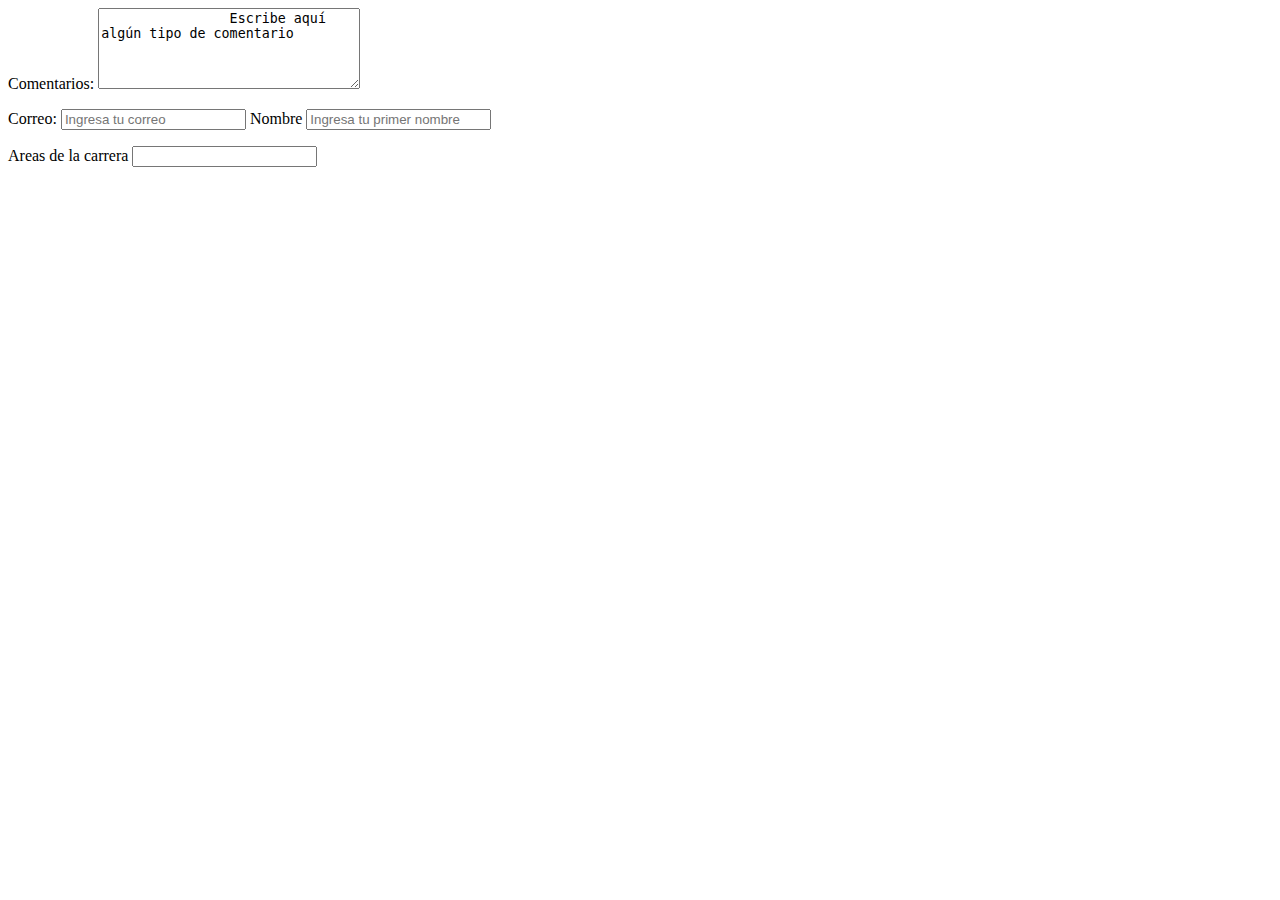
<file: SEMANA 2 - 2/index.html>
<html>
    <head>
        <title>..::HTML Clase 2::..</title>
        <meta charset="UTF-8"></meta>
        <meta Keywords="progra, web"></meta>
    </head>
    <body>
        <p>
            Comentarios:
            <textarea cols="30", rows="5">
                Escribe aquí algún tipo de comentario

            </textarea>
        </p>
        <p> 
            <label> Correo:
            <input type="Text" name="Correo" placeholder="Ingresa tu correo"/>
        </label>
        <label for="nombre">Nombre</label>
        <input type="Text" name="nombre" placeholder="Ingresa tu primer nombre"/>
        </p>
        
        <p>
            Areas de la carrera
            <input type="Text" list="areas"  name="areacarrera">
            <datalist id="areas">
                <option value="Tecnologias de la información"></option>
                <option value="Ingenieria de Software"></option>
                <option value="Video Juegos "></option>
                <option value="Sistema de información"></option>
            </datalist>
            <!--El datalist sirve para poder sugerir cierto valores 
            en base a los nombres que nosotros escribamos-->
        </p>

    </body>
</html>
</file>
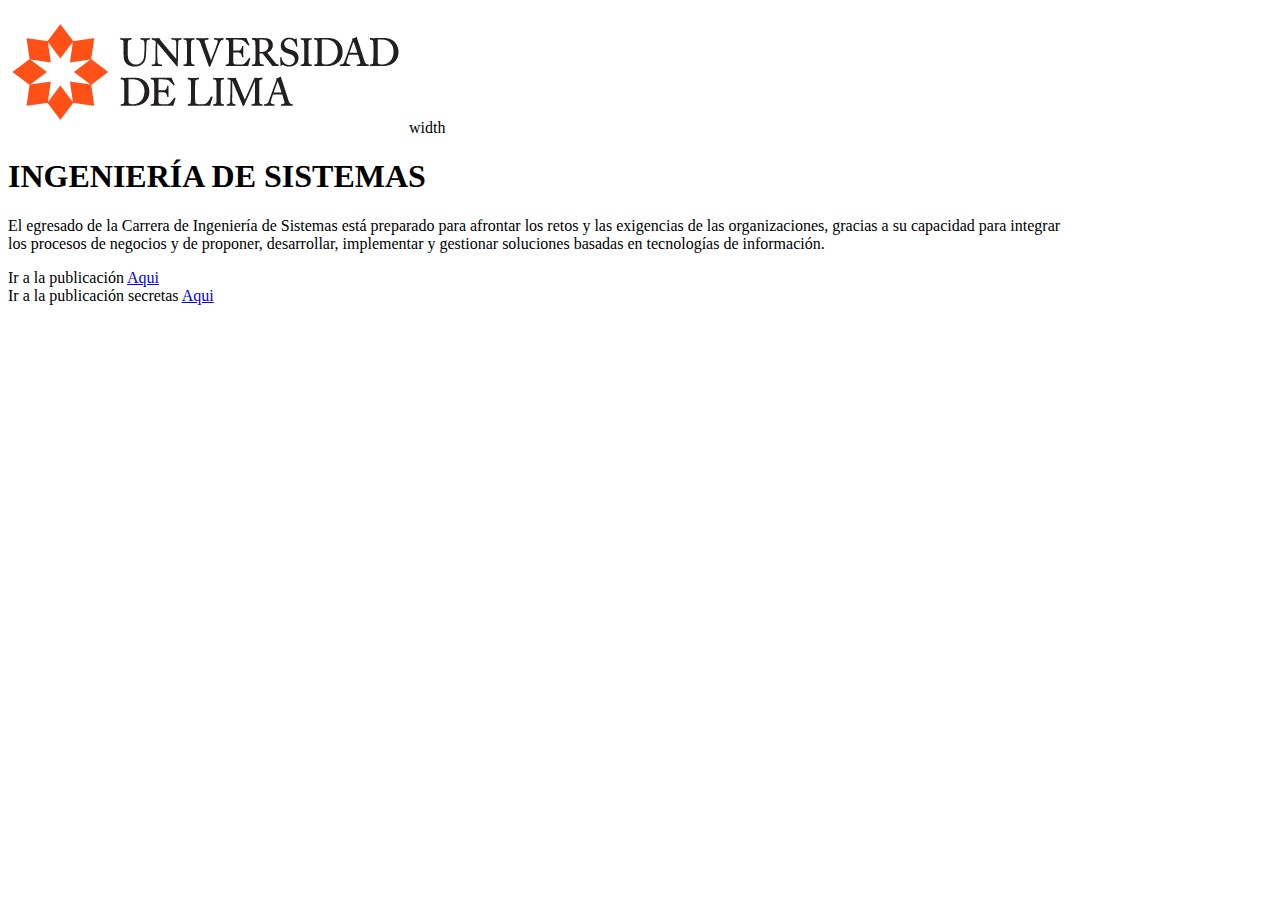
<file: SEMANA 2/index.html>
<html>

    <head>
        <Title>Pagina Index</Title>

        <body>
            <img src="./imagenes/logo_nuevo.png" > width    
            <h1>INGENIERÍA DE SISTEMAS</h1>
            <p>El egresado de la Carrera de Ingeniería 
            de Sistemas está preparado para afrontar los
            retos y las exigencias de las organizaciones,  
            gracias a su capacidad para integrar<br> los procesos 
            de negocios y de proponer, desarrollar, implementar 
            y gestionar soluciones basadas en tecnologías de información.</p>
            <p>
                Ir a la publicación <a href="p1.html">Aqui</a>
                <br>
                Ir a la publicación secretas <a href="./secreto/p1.html">Aqui</a>
            </p>

        </body>

    </head>     

</html>
</file>
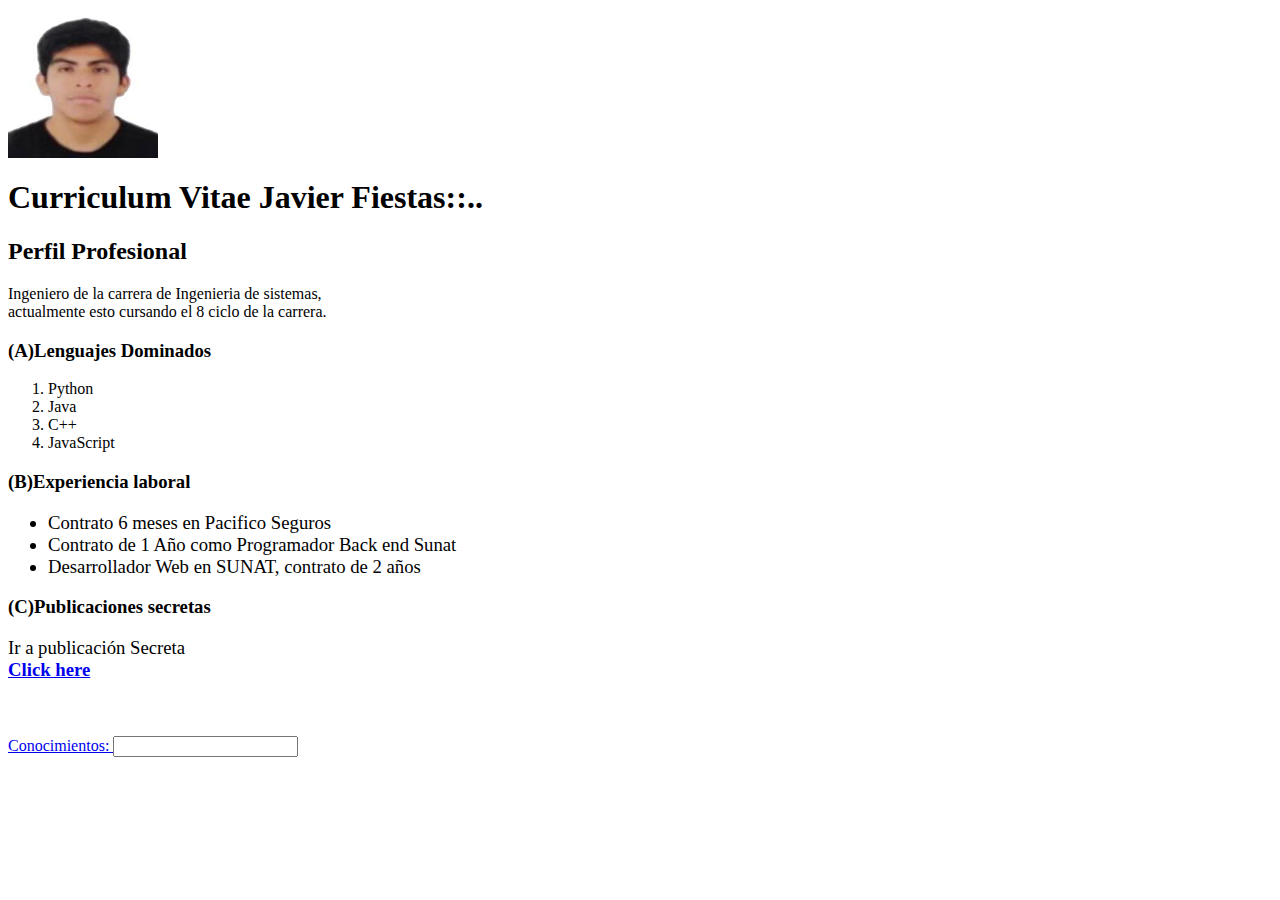
<file: SEMANA 2/CV.html>
<html>
    <head>
        <title>Curriculum Javier Fiestas</title>
            <body>
                <img src="./imagenes/FOTOMIA.jpg" width="150px" height="150px">
                <h1>Curriculum Vitae Javier Fiestas::..</h1>
                <h2>Perfil Profesional</h2>
                <p> Ingeniero de la carrera de Ingenieria de sistemas,<br>
                actualmente esto cursando el 8 ciclo de la carrera.<BR>
                <h3>(A)Lenguajes Dominados</h3>
                <ol>
                    <li>Python</li>
                    <li>Java</li>
                    <li>C++</li>
                    <li>JavaScript</li>
                </ol>
                <h3>(B)Experiencia laboral 
                <ul>
                    <li><span style="font-weight: normal;">Contrato 6 meses en Pacifico Seguros</span></li>
                    <li><span style="font-weight: normal;">Contrato de 1 Año como Programador Back end Sunat</span></li>
                    <li><span style="font-weight: normal;">Desarrollador Web en SUNAT, contrato de 2 años</span></li>
                </ul>
                </h3>
                </p>
                <h3>(C)Publicaciones secretas
                    <p><span style="font-weight: normal;">Ir a publicación Secreta </span><br><a href="p1.html">Click here  </p>
                </h3>
                <p>
                    <br><br>
                    Conocimientos:
                    <input type="text" list="Conocimientos" name="Progra">
                    <datalist id="Conocimientos">
                        <option value="Python"></option>
                        <option value="Java"></option>
                    </datalist>
                </p>
                <!--Esto es un comentario-->
                
            </body>
        

    </head>
</html>
</file>
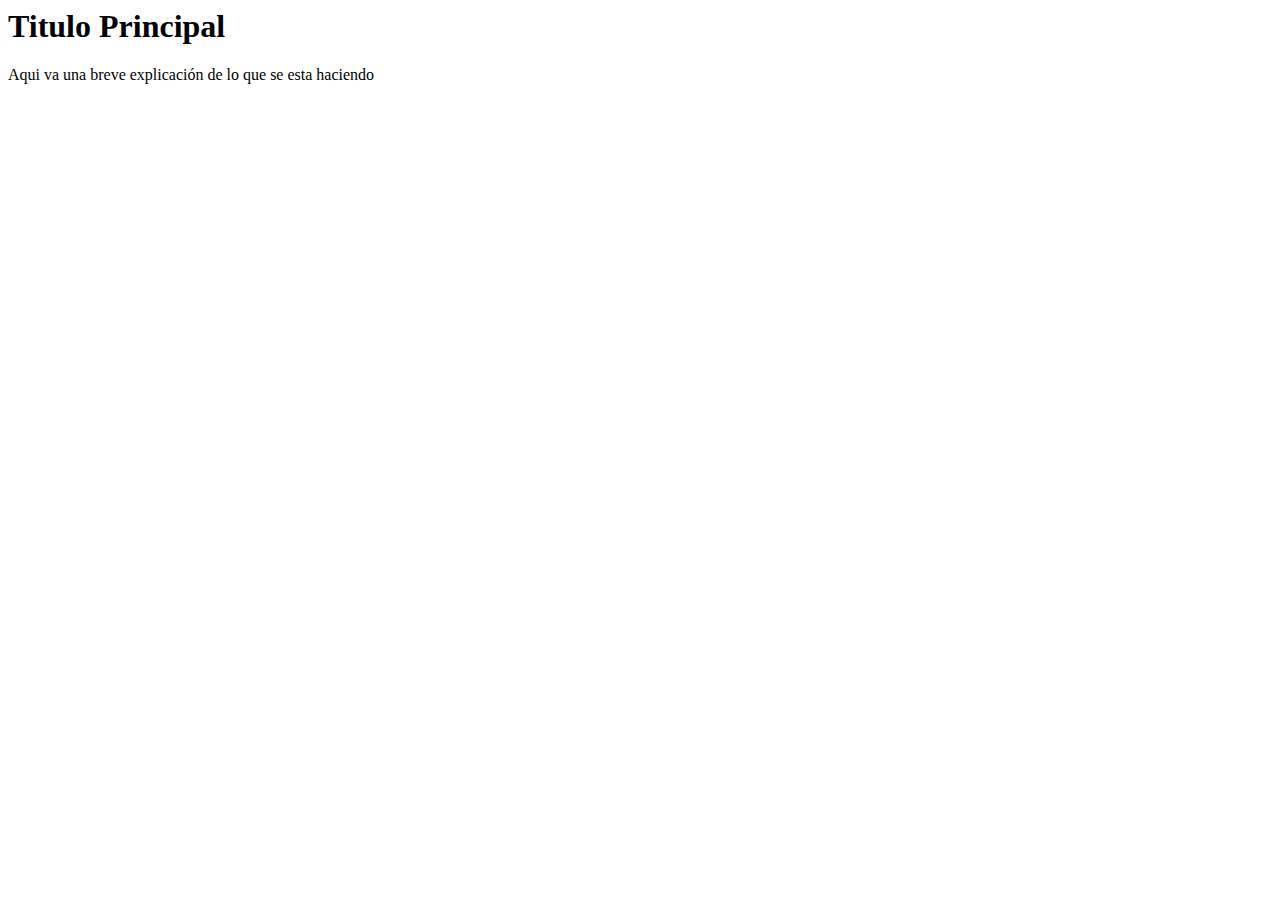
<file: SEMANA 2/p1.html>
<html>
    <head>
        <title>PUBLICACIÓN INTERFASES</title>
        <body>
            <h1>Titulo Principal</h1>
            <p>Aqui va una breve explicación de lo que se esta haciendo</p>
    
        </body>
    </head>   
</html>
</file>
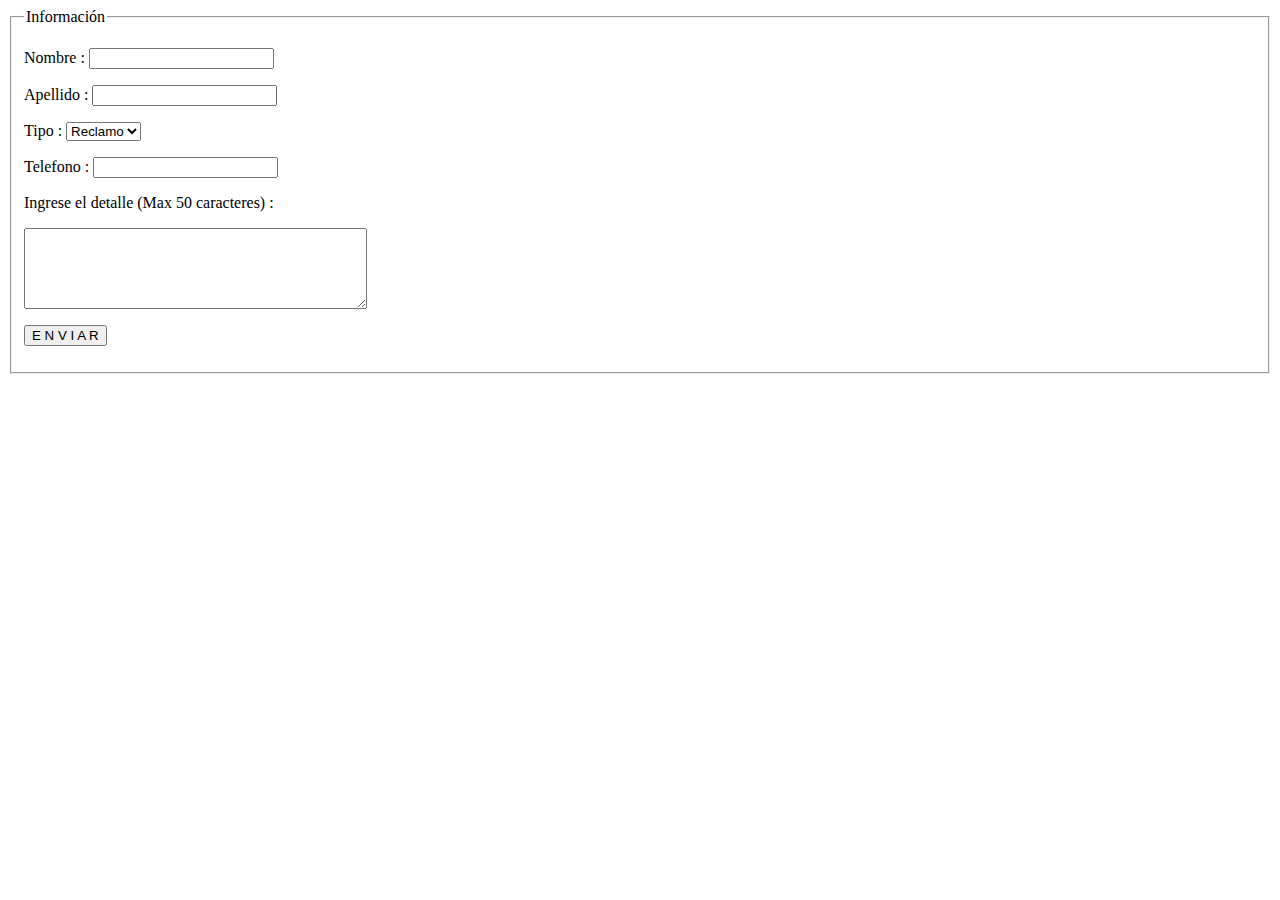
<file: SEMANA 3/formulario.html>
<html lang="es">

<head>
    <title>..::F o r m u l a r i o::...</title>
</head>

<body>
    <fieldset>
        <legend>Información</legend>
        <form action="#" method="POST">
            <p>
                <label for="idnombre">Nombre :</label>
                <input name='nombre' id="idnombre" type='text' tabindex='1' required>
            </p>
            <p>
                <label for="idapellido">Apellido :</label>
                <input name='apellido' id="idapellido" type='text' tabindex='2' required>
            </p>
            <p>
                <label for="idtipo">Tipo :</label>
                <select name="idtipo" tabindex="3">
                    <option value="1">Solicitud</option>
                    <option value="2" selected>Reclamo</option>
                </select>
            </p>
            <p>
                <label for="idtelefono">Telefono :</label>
                <input name='telefono' id="idtelefono" type='tel' tabindex='4' required>
            </p>


            <label for="iddetalle">Ingrese el detalle (Max 50 caracteres) :</label>
            <p>
                <textarea name='detalle' id="iddetalle" rows="5" cols="40" maxlength="50">
                </textarea>
            </p>
            
            <input type="submit" value="E N V I A R">
        </form>
    </fieldset>

</body>

</html>
</file>
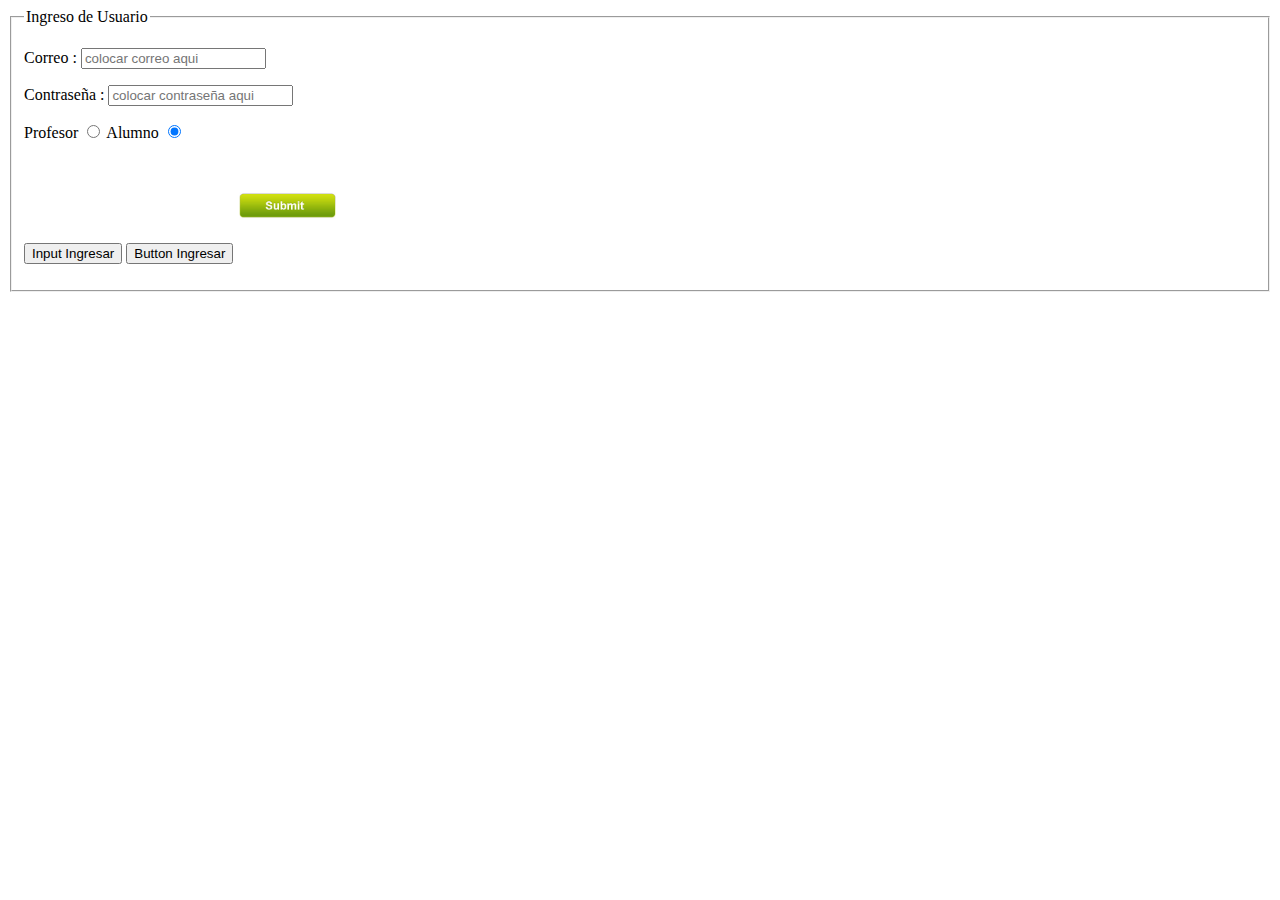
<file: SEMANA 3/login.html>
<html lang="es">

<head>
    <title>..::L o g i n ::...</title>
</head>

<body>
    <fieldset>
        <legend>Ingreso de Usuario</legend>
        <form action="formulario.html" method="POST">
            <p>
                <label for="idcorreo">Correo :</label>
                <input name='correo' id="idcorreo" type='email' tabindex='1' 
                    placeholder="colocar correo aqui" required>
            </p>
            <p>
                <label for="idclave">Contraseña :</label>
                <input name='clave' id="idclave" type='password' tabindex='2' 
                    placeholder="colocar contraseña aqui" required>
            </p>
            <p>
                <label for="idprofesor">Profesor</label>
                <input type="radio" value="Profesor" name="tipo" id="idprofesor">
                <label for="idalumno">Alumno</label>
                <input type="radio" value="Alumno" name="tipo" id="idcorreo" checked="checked">
            </p>

            <input type="submit" value="Input Ingresar">
            <button type="submit">Button Ingresar</button>
            <input type="image" src="./assets/images/submit-button.jpg" height="100" width="100">
        </form>
    </fieldset>

</body>

</html>
</file>
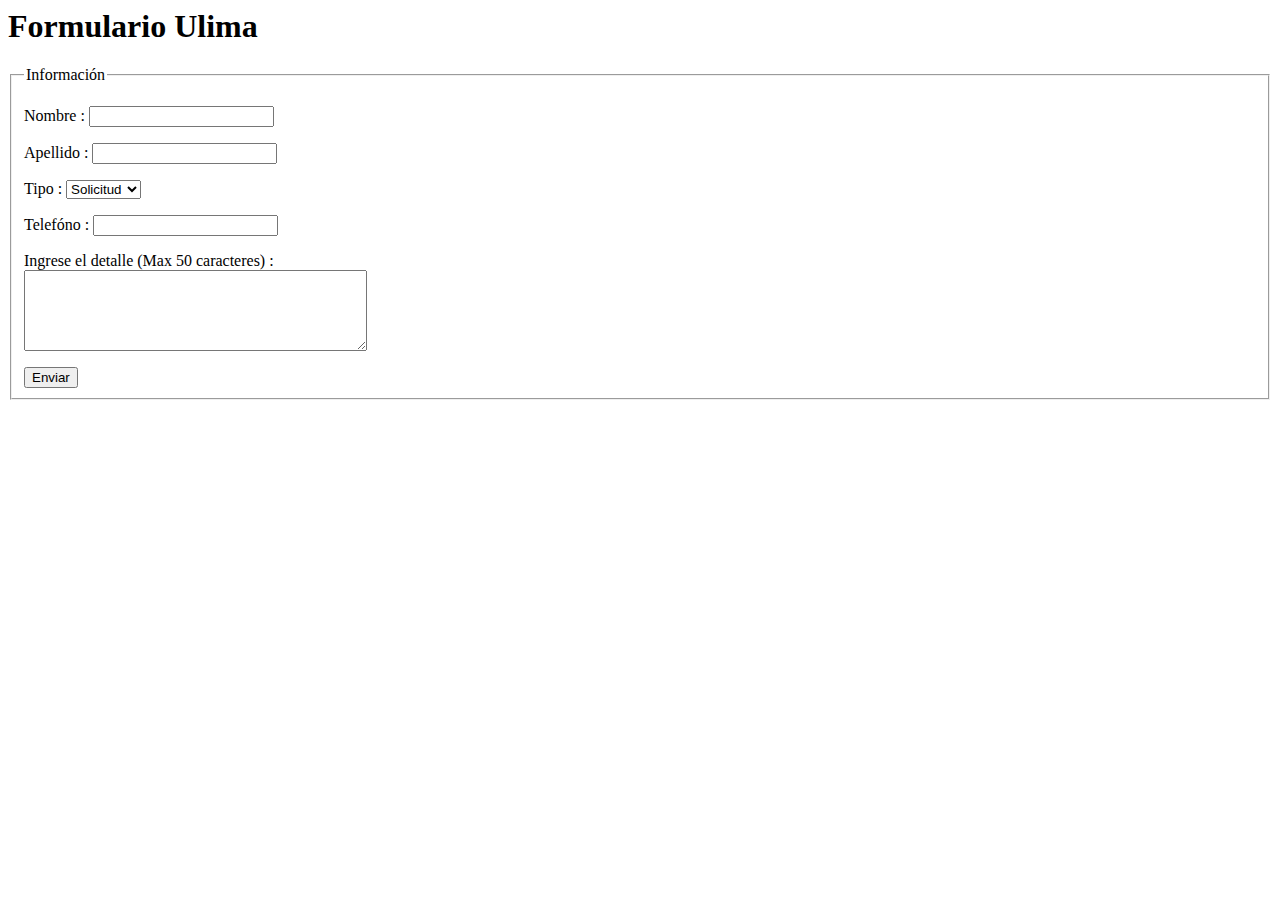
<file: SEMANA 2 - 2/Ejercicio/Formulario.html>
<html>
    <head>
    <title>Formulario</title>
    <h1>Formulario Ulima</h1>
    <body>
        <fieldset>
            <legend>Información</legend>
            <form method="Post" action="#"></form>
                <p>
                    <label for="idnombre">Nombre :</label>
                    <input type="Text" name="Nombre" id="Firstname">
            </p>
            <p>
                <label for="idapellido">Apellido : </label>
                <input type="Text" name="Nombre" id="SecondName">
            </p>
            <p>
            <label for="idtipo">Tipo :</label>
            <select>
                <option value="1" name="Opción">Solicitud</option>
                <option value="2" name="Opción">Reclamo</option>
            </select>
            </p>
            <p>
                <label for ="idtelefono">Telefóno :</label>
                <input type="tel" name="Telefóno" id="idtelefono">
            </p>
            <p>
                <label for="iddetallae">Ingrese el detalle (Max 50 caracteres) :</label>
            <br>
                <textarea name='detalle'cols="40", rows="5" maxlength="50">
                </textarea>
            </p>
            <input type="submit" value="Enviar"/>
            </fieldset>
        </form>
    </body>
    </head>
</html>
</file>
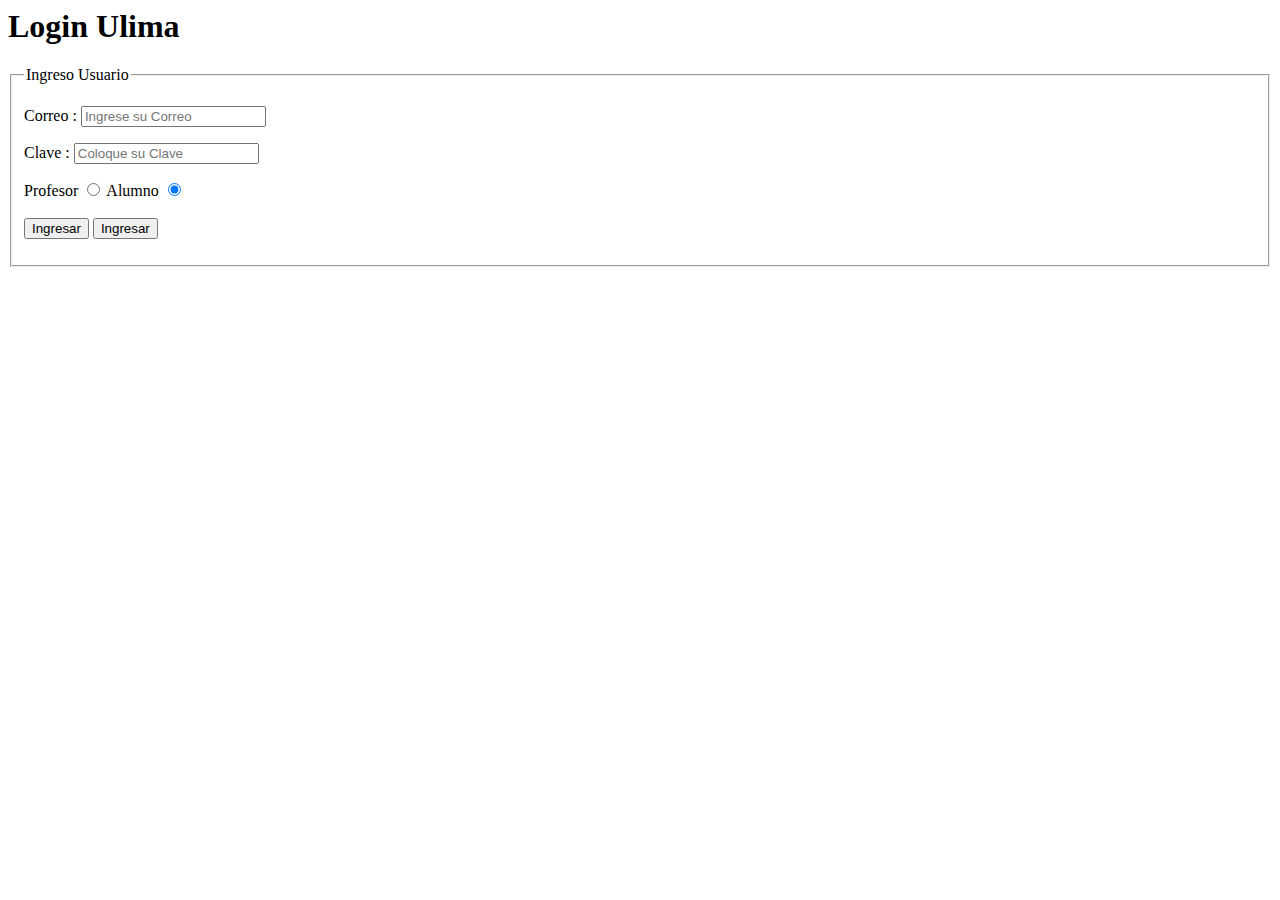
<file: SEMANA 2 - 2/Ejercicio/Login.html>
<html>
    <head>
        <title>..::Login Ulima::..</title>
        <meta charset="UTF-8"></meta>
        <h1>Login Ulima</h1> 
       <body>
        <fieldset>
            <legend>Ingreso Usuario</legend>
        <form method="Post" action="Formulario.html">
            <P>
            <label for="idcorreo">Correo :</label>
            <input type="email" name="Correo" id="idcorreo" placeholder="Ingrese su Correo" requiered>
            
        </P>
            <p>
            <label for="idclave">Clave :</label>
            <input type="password" name="Clave" id="idclave" placeholder="Coloque su Clave" required>
        </p>
            <label for="idprofesor">Profesor</label>
            <input type="radio" value="Profesor" name="tipo" id="idprofesor">
            <label for="idalumno">Alumno</label>
            <input type="radio" value="Alumno" name="tipo" id="idalumno" checked="checked">
        <br><br>
        <input type="submit" value="Ingresar">
        <button type="submit">Ingresar </button> 

        </form>
    </fieldset>

       </body>
    </head>
</html>
</file>
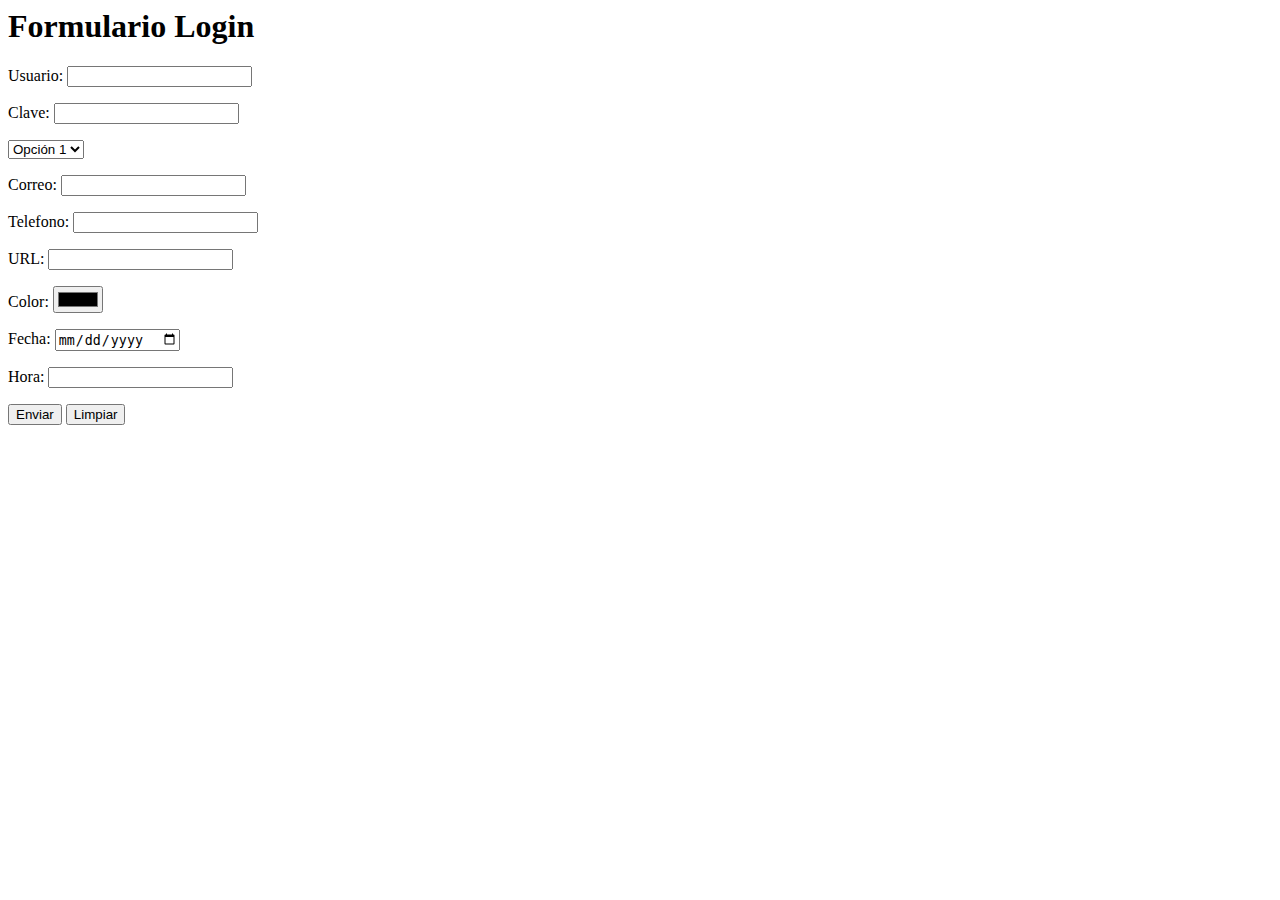
<file: SEMANA 2/secreto/formulario.html>
<html>
    <head>
        <title>..::Forumulario</title>
        <body>
            <h1>Formulario Login </h1>
            <form method="POST" action="#">
                <p>Usuario:
                <input type="text" name="usuario" id="campo1">
            </p>
                <p>Clave:
                <input type="password" name="clave" id="campo2">
            </p>
            <select>
                <option value="1" name="Opciones">Opción 1</option>
                <option value="2" name="Opciones">Opción 2</option>
                <option value="3" name="Opciones">Opción 3</option>
            </select>
            <p> Correo: <input type="email"/> </p>
            <p> Telefono: <input type="tel"/> </p>
            <p> URL: <input type="url"/>      </p>
            <p> Color: <input type="color"/>  </p>
            <p> Fecha: <input type="date"/>   </p>
            <p> Hora: <input type="datetime-local   "/></p>

            <input type="submit" value="Enviar"/>
            <input type="submit" value="Limpiar"/>
                
            </form>
        </body>
    </head>

</html>
</file>
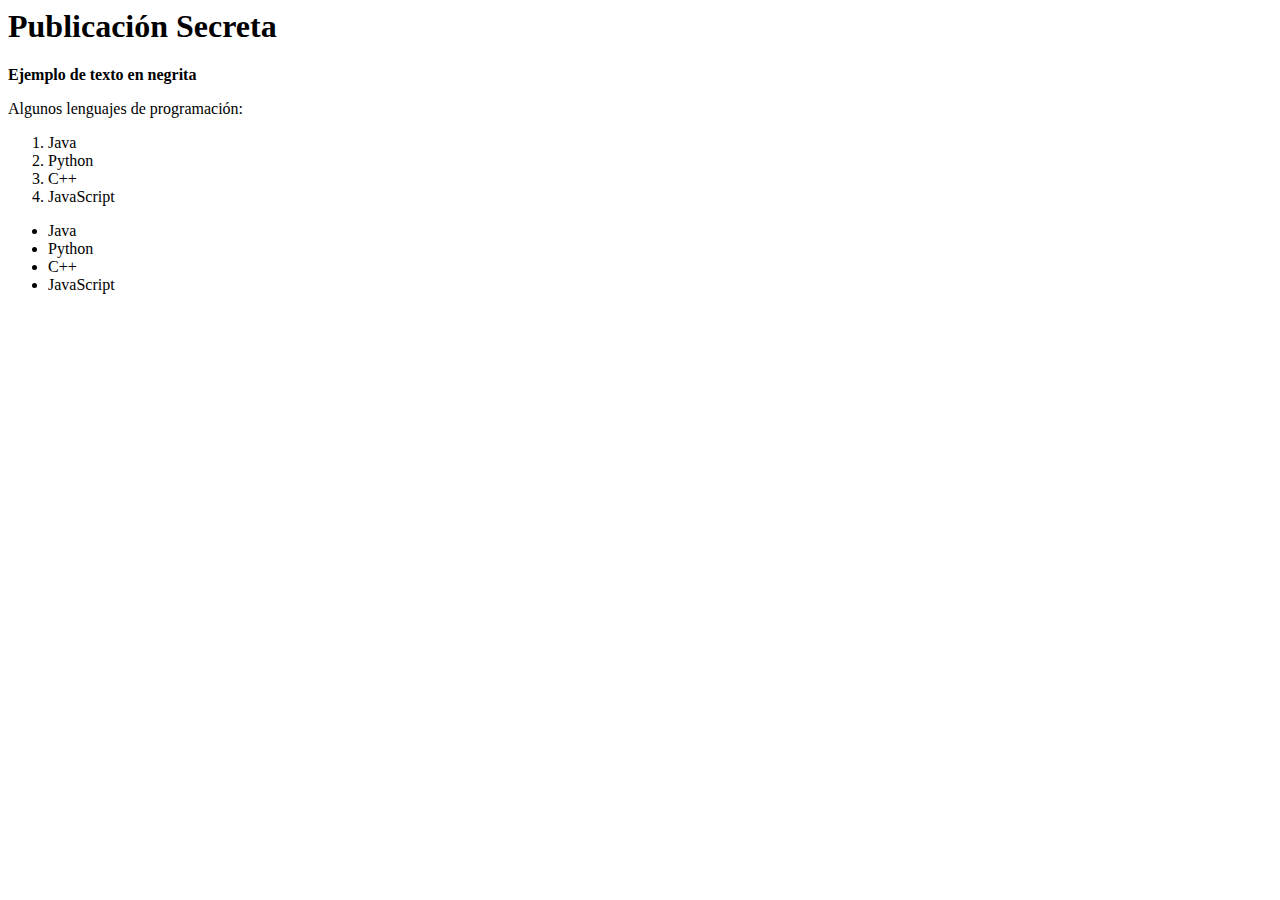
<file: SEMANA 2/secreto/p1.html>
<html>
    <head>
        <title>Punlicaciones Secretas</title>
        <body>
            <h1>Publicación Secreta</h1>
            <p><strong>Ejemplo de texto en negrita </strong></p>
            <p>Algunos lenguajes de programación: </p>
             <ol>
                <li>Java </li>
                <li>Python</li>
                <li>C++</li>
                <LI>JavaScript</LI>

             </ol>
             <ul> 
                <li>Java </li>
                <li>Python</li>
                <li>C++</li>
                <LI>JavaScript</li>
                
             </ul>
    
        </body>
    </head>   
</html>
</file>
